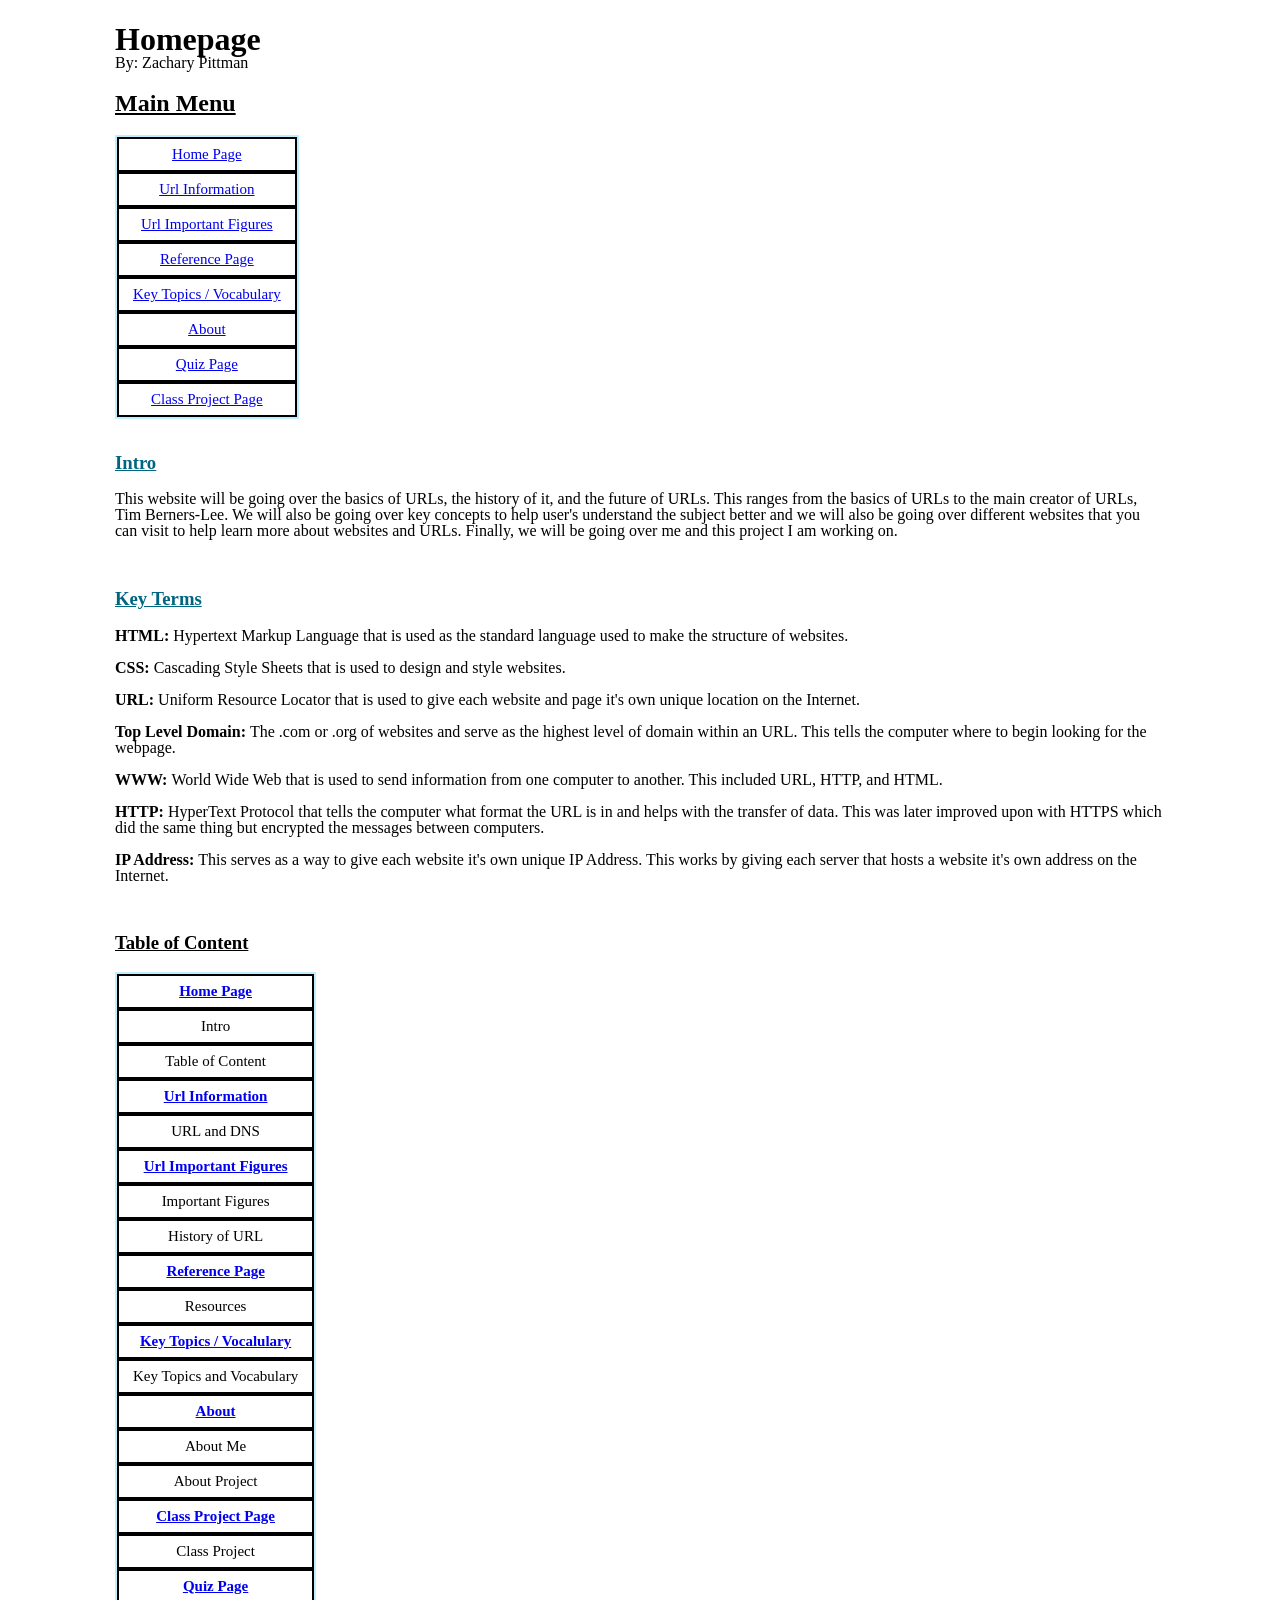
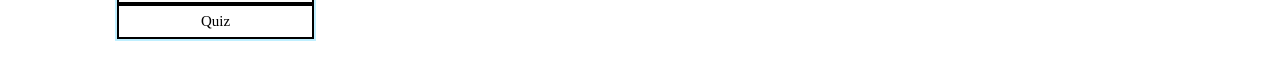
<file: index.html>
<!DOCTYPE html>
<html>
  <head>
    <title>URL's and Their History Homepage</title>
    <!-- CSS File Here -->
    <link rel="stylesheet" href="style.css">
     <meta charset="UTF-8">
     <meta name="description" content="Intro Page">
     <meta name="viewport" content="width=device-width, initial-scale=1.0">
     <meta name="author" content="Zachary Pittman">
  </head>
  <body class = "readText">
    <h1>Homepage</h1>
    <p class="name">By: Zachary Pittman</p>
    
    <!-- Here is my menu I will be using across all pages -->
    <h2><u>Main Menu</u></h2>
    <nav>
      <div class="container">
      <div><a href="index.html">Home Page</a></div>
      
      <div><a href="url-information.html">Url Information</a></div>
      
      <div><a href="url-figures.html">Url Important Figures</a></div>
      
      <div><a href="reference.html">Reference Page</a></div>
      
      <div><a href="key-topic.html">Key Topics / Vocabulary</a></div>
      
      <div><a href="about-page.html">About</a></div>

      <div><a href="quiz.html">Quiz Page</a></div>

      <div><a href="class-project.html">Class Project Page</a></div>
      </div>
      <br>
    </nav>
    
    <!-- This is the introduction to the page -->
    <h3 id="I" class = "section"><u>Intro</u></h3>
    <p>This website will be going over the basics of URLs, the history of it, and the future of URLs. This ranges from the basics of URLs to the main creator of URLs, Tim Berners-Lee. We will also be going over key concepts to help user's understand the subject better and we will also be going over different websites that you can visit to help learn more about websites and URLs. Finally, we will be going over me and this project I am working on.</p>
    <br>
    <h3 class = "section"><u>Key Terms</u></h3>
    <p><b>HTML: </b>Hypertext Markup Language that is used as the standard language used to make the structure of websites.</p>
    <p><b>CSS: </b>Cascading Style Sheets that is used to design and style websites.</p>
    <p><b>URL: </b>Uniform Resource Locator that is used to give each website and page it's own unique location on the Internet.</p>
    <p><b>Top Level Domain: </b>The .com or .org of websites and serve as the highest level of domain within an URL. This tells the computer where to begin looking for the webpage.</p>
    <p><b>WWW: </b>World Wide Web that is used to send information from one computer to another. This included URL, HTTP, and HTML.</p>
    <p><b>HTTP: </b>HyperText Protocol that tells the computer what format the URL is in and helps with the transfer of data. This was later improved upon with HTTPS which did the same thing but encrypted the messages between computers.</p>
    <p><b>IP Address: </b>This serves as a way to give each website it's own unique IP Address. This works by giving each server that hosts a website it's own address on the Internet.</p>
    <br>

    <!-- This shows both the different webpages but also the major sections within them -->
    <h3 id="TC"><u>Table of Content</u></h3>
    <nav>
      <div class="container">
      <div><a class="top" href="index.html">Home Page</a></div>
      <div><a class="bottom" href="index.html#I">Intro</a></div>
      <div><a class="bottom" href="index.html#TC">Table of Content</a></div>
        
      <div><a class="top" href="url-information.html">Url Information</a></div>
      <div><a class="bottom" href="url-information.html#UD">URL and DNS</a></div>
        
      <div><a class="top" href="url-figures.html">Url Important Figures</a></div>
      <div><a class="bottom" href="url-figures.html#IF">Important Figures</a></div>
      <div><a class="bottom" href="url-figures.html#HU">History of URL</a></div>
        
      <div><a class="top" href="reference.html">Reference Page</a></div>
      <div><a class="bottom" href="reference.html#R">Resources</a></div>
        
      <div><a class="top" href="key-topic.html">Key Topics / Vocalulary</a></div>
      <div><a class="bottom" href="key-topic.html#KT">Key Topics and Vocabulary</a></div>
        
      <div><a class="top" href="about-page.html">About</a></div>
      <div><a class="bottom" href="about-page.html#AM">About Me</a></div>
      <div><a class="bottom" href="about-page.html#AP">About Project</a></div>

      <div><a class="top" href="class-project.html">Class Project Page</a></div>
      <div><a class="bottom" href="class-project.html#CP">Class Project</a></div>

      <div><a class="top" href="quiz.html">Quiz Page</a></div>
      <div><a class="bottom" href="quiz.html#Q">Quiz</a></div>
      </div>
      <br>
    </nav>
  </body>
</html>
</file>
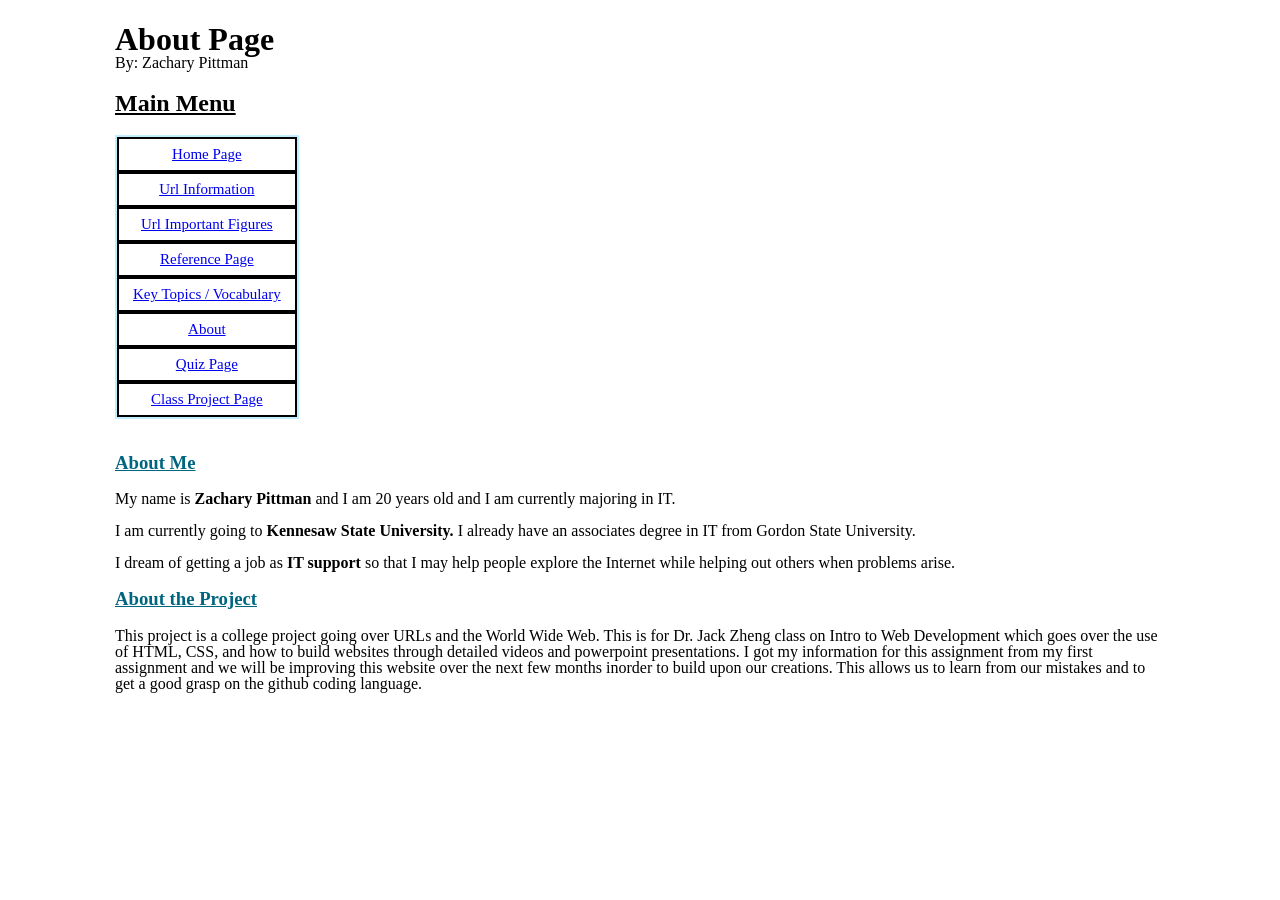
<file: about-page.html>
<!DOCTYPE html>
<html>
  <head>
    <title>URL's and Their History About Page</title>
    <!-- CSS File Here -->
    <link rel="stylesheet" href="style.css">
    <meta charset="UTF-8">
     <meta name="description" content="This tells about the author of the website">
     <meta name="viewport" content="width=device-width, initial-scale=1.0">
     <meta name="author" content="Zachary Pittman">
  </head>
  <body class = "readText">
    <h1>About Page</h1>
    <p class="name">By: Zachary Pittman</p>
    
     <!-- Here is my menu I will be using across all pages -->
    <h2><u>Main Menu</u></h2>
    <nav>
      <div class="container">
      <div><a href="index.html">Home Page</a></div>
      
      <div><a href="url-information.html">Url Information</a></div>
      
      <div><a href="url-figures.html">Url Important Figures</a></div>
      
      <div><a href="reference.html">Reference Page</a></div>
      
      <div><a href="key-topic.html">Key Topics / Vocabulary</a></div>
      
      <div><a href="about-page.html">About</a></div>

      <div><a href="quiz.html">Quiz Page</a></div>

      <div><a href="class-project.html">Class Project Page</a></div>
      </div>
      <br>
    </nav>

    <!-- This is to learn more about me -->
    <h3 id="AM" class = "section"><u>About Me</u></h3>
    <p>My name is <b>Zachary Pittman</b> and I am 20 years old and I am currently majoring in IT.</p> 
    <p>I am currently going to <b>Kennesaw State University.</b> I already have an associates degree in IT from Gordon State University.</p>
    <p>I dream of getting a job as <b>IT support</b> so that I may help people explore the Internet while helping out others when problems arise.</p>

    <!-- This is to learn more about the class I am taking -->
    <h3 id="AP" class = "section"><u>About the Project</u></h3>
    <p>This project is a college project going over URLs and the World Wide Web. This is for Dr. Jack Zheng class on Intro to Web Development which goes over the use of HTML, CSS, and how to build websites through detailed videos and powerpoint presentations. I got my information for this assignment from my first assignment and we will be improving this website over the next few months inorder to build upon our creations. This allows us to learn from our mistakes and to get a good grasp on the github coding language.</p>
  </body>
</html>
</file>
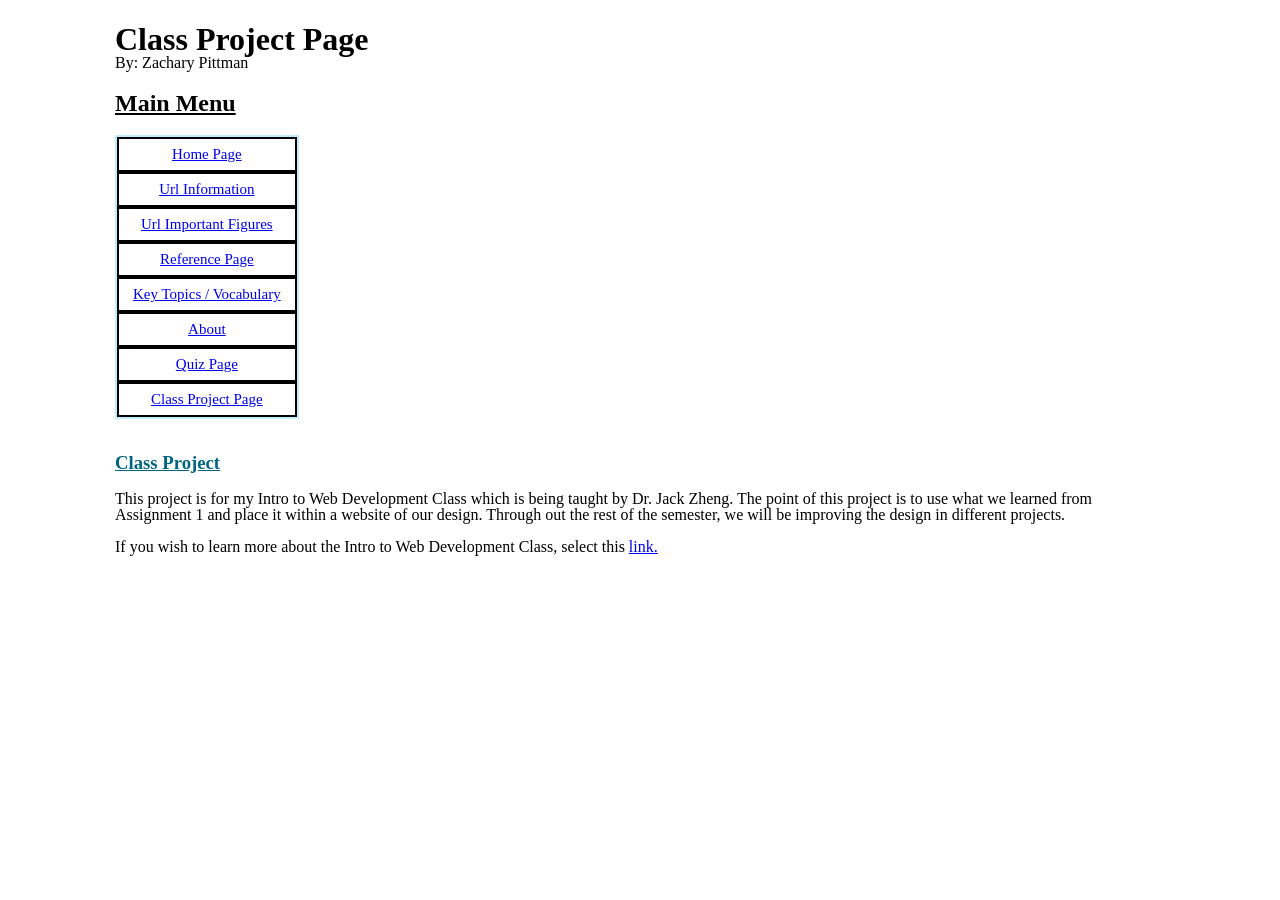
<file: class-project.html>
<!DOCTYPE html>
<html>
  <head>
    <title>URL's and Their History About Page</title>
    <!-- CSS File Here -->
    <link rel="stylesheet" href="style.css">
    <meta charset="UTF-8">
     <meta name="description" content="Tells about the class project">
     <meta name="viewport" content="width=device-width, initial-scale=1.0">
     <meta name="author" content="Zachary Pittman">
  </head>
  <body class = "readText">
    <h1>Class Project Page</h1>
    <p class="name">By: Zachary Pittman</p>
    
     <!-- Here is my menu I will be using across all pages -->
    <h2><u>Main Menu</u></h2>
    <nav>
      <div class="container">
      <div><a href="index.html">Home Page</a></div>
      
      <div><a href="url-information.html">Url Information</a></div>
      
      <div><a href="url-figures.html">Url Important Figures</a></div>
      
      <div><a href="reference.html">Reference Page</a></div>
      
      <div><a href="key-topic.html">Key Topics / Vocabulary</a></div>
      
      <div><a href="about-page.html">About</a></div>

      <div><a href="quiz.html">Quiz Page</a></div>

      <div><a href="class-project.html">Class Project Page</a></div>
      </div>
      <br>
    </nav>

    <!-- This goes over the class project and include a link to the class website -->
    <h3 id="CP" class = "section"><u>Class Project</u></h3>
    <p>This project is for my Intro to Web Development Class which is being taught by Dr. Jack Zheng. The point of this project is to use what we learned from Assignment 1 and place it within a website of our design. Through out the rest of the semester, we will be improving the design in different projects.</p>
    <p>If you wish to learn more about the Intro to Web Development Class, select this <a href="https://ksuweb.github.io/IT3203/">link.</a></p>
  </body>
</html>
</file>
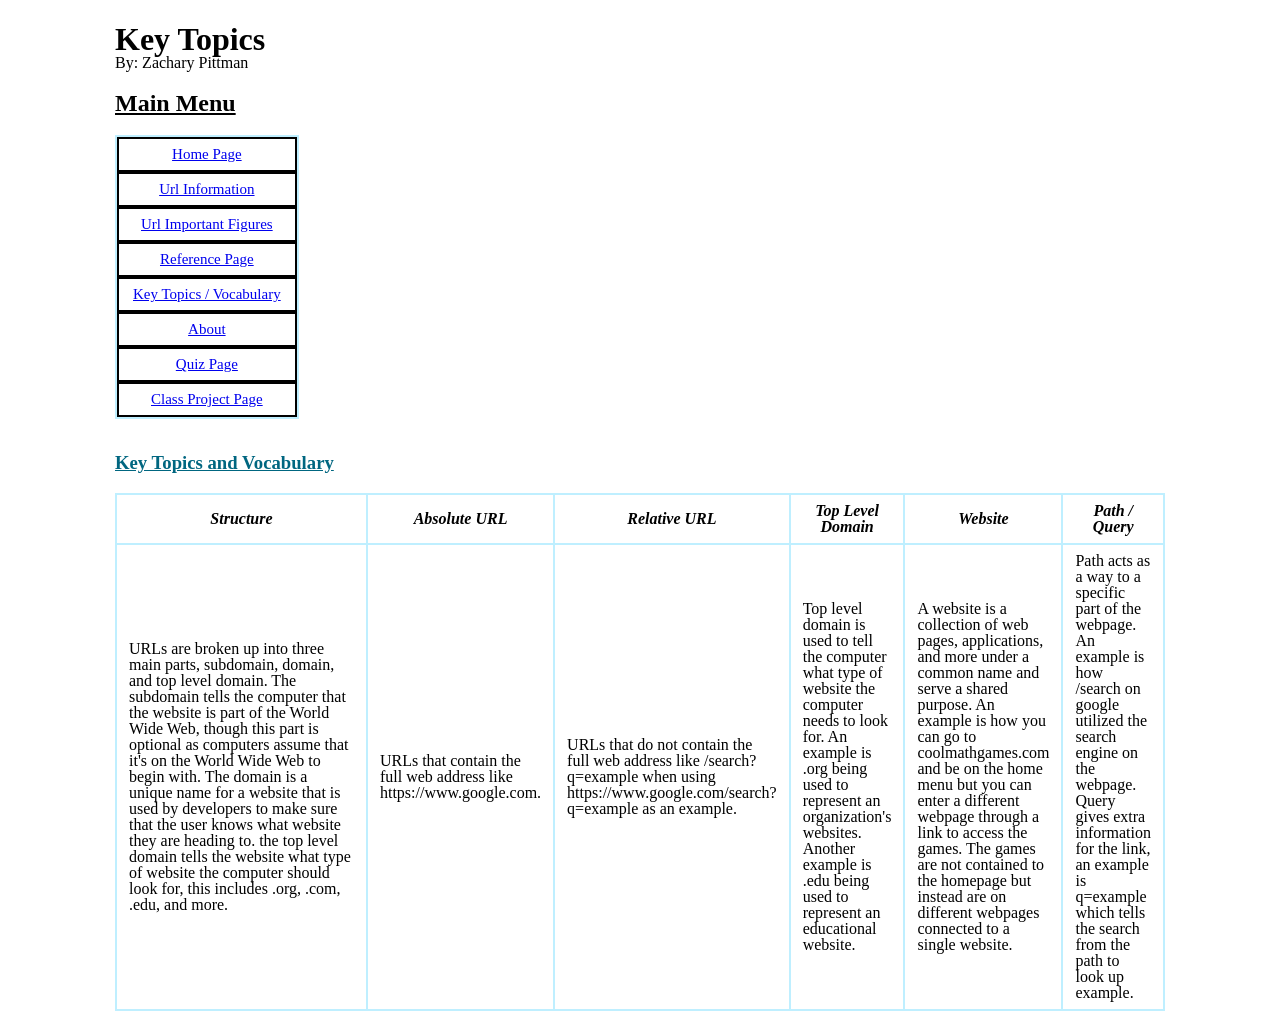
<file: key-topic.html>
<!DOCTYPE html>
<html>
  <head>
    <title>URL's and Their History Key Topics</title>
    <!-- CSS File Here -->
    <link rel="stylesheet" href="style.css">
    <meta charset="UTF-8">
     <meta name="description" content="This goes over key subjects in URL and DNS">
     <meta name="viewport" content="width=device-width, initial-scale=1.0">
     <meta name="author" content="Zachary Pittman">
  </head>
  <body class = "readText">
    <h1>Key Topics</h1>
    <p class="name">By: Zachary Pittman</p>
    
     <!-- Here is my menu I will be using across all pages -->
     <h2><u>Main Menu</u></h2>
    <nav>
      <div class="container">
      <div><a href="index.html">Home Page</a></div>
      
      <div><a href="url-information.html">Url Information</a></div>
      
      <div><a href="url-figures.html">Url Important Figures</a></div>
      
      <div><a href="reference.html">Reference Page</a></div>
      
      <div><a href="key-topic.html">Key Topics / Vocabulary</a></div>
      
      <div><a href="about-page.html">About</a></div>

      <div><a href="quiz.html">Quiz Page</a></div>

      <div><a href="class-project.html">Class Project Page</a></div>
      </div>
      <br>
    </nav>

    <!-- These are Key Topics that need to be understoof within URLs and Domains -->
    <h3 id="KT" class = "section"><u>Key Topics and Vocabulary</u></h3>
    <table>
    <tr>
      <th>Structure</th>
      <th>Absolute URL</th>
      <th>Relative URL</th> 
      <th>Top Level Domain</th>
      <th>Website</th>
      <th>Path / Query</th>
    </tr>
      <tr>
      <td>URLs are broken up into three main parts, subdomain, domain, and top level domain. The subdomain tells the computer that the website is part of the World Wide Web, though this part is optional as computers assume that it's on the World Wide Web to begin with. The domain is a unique name for a website that is used by developers to make sure that the user knows what website they are heading to. the top level domain tells the website what type of website the computer should look for, this includes .org, .com, .edu, and more.</td>
      <td>URLs that contain the full web address like https://www.google.com.</td>
      <td>URLs that do not contain the full web address like /search?q=example when using https://www.google.com/search?q=example as an example.</td>
      <td>Top level domain is used to tell the computer what type of website the computer needs to look for. An example is .org being used to represent an organization's websites. Another example is .edu being used to represent an educational website.</td>
      <td>A website is a collection of web pages, applications, and more under a common name and serve a shared purpose. An example is how you can go to coolmathgames.com and be on the home menu but you can enter a different webpage through a link to access the games. The games are not contained to the homepage but instead are on different webpages connected to a single website.</td>
      <td>Path acts as a way to a specific part of the webpage. An example is how /search on google utilized the search engine on the webpage. Query gives extra information for the link, an example is q=example which tells the search from the path to look up example.</td>
      </tr> 
    </table>
  </body>
</html>
</file>
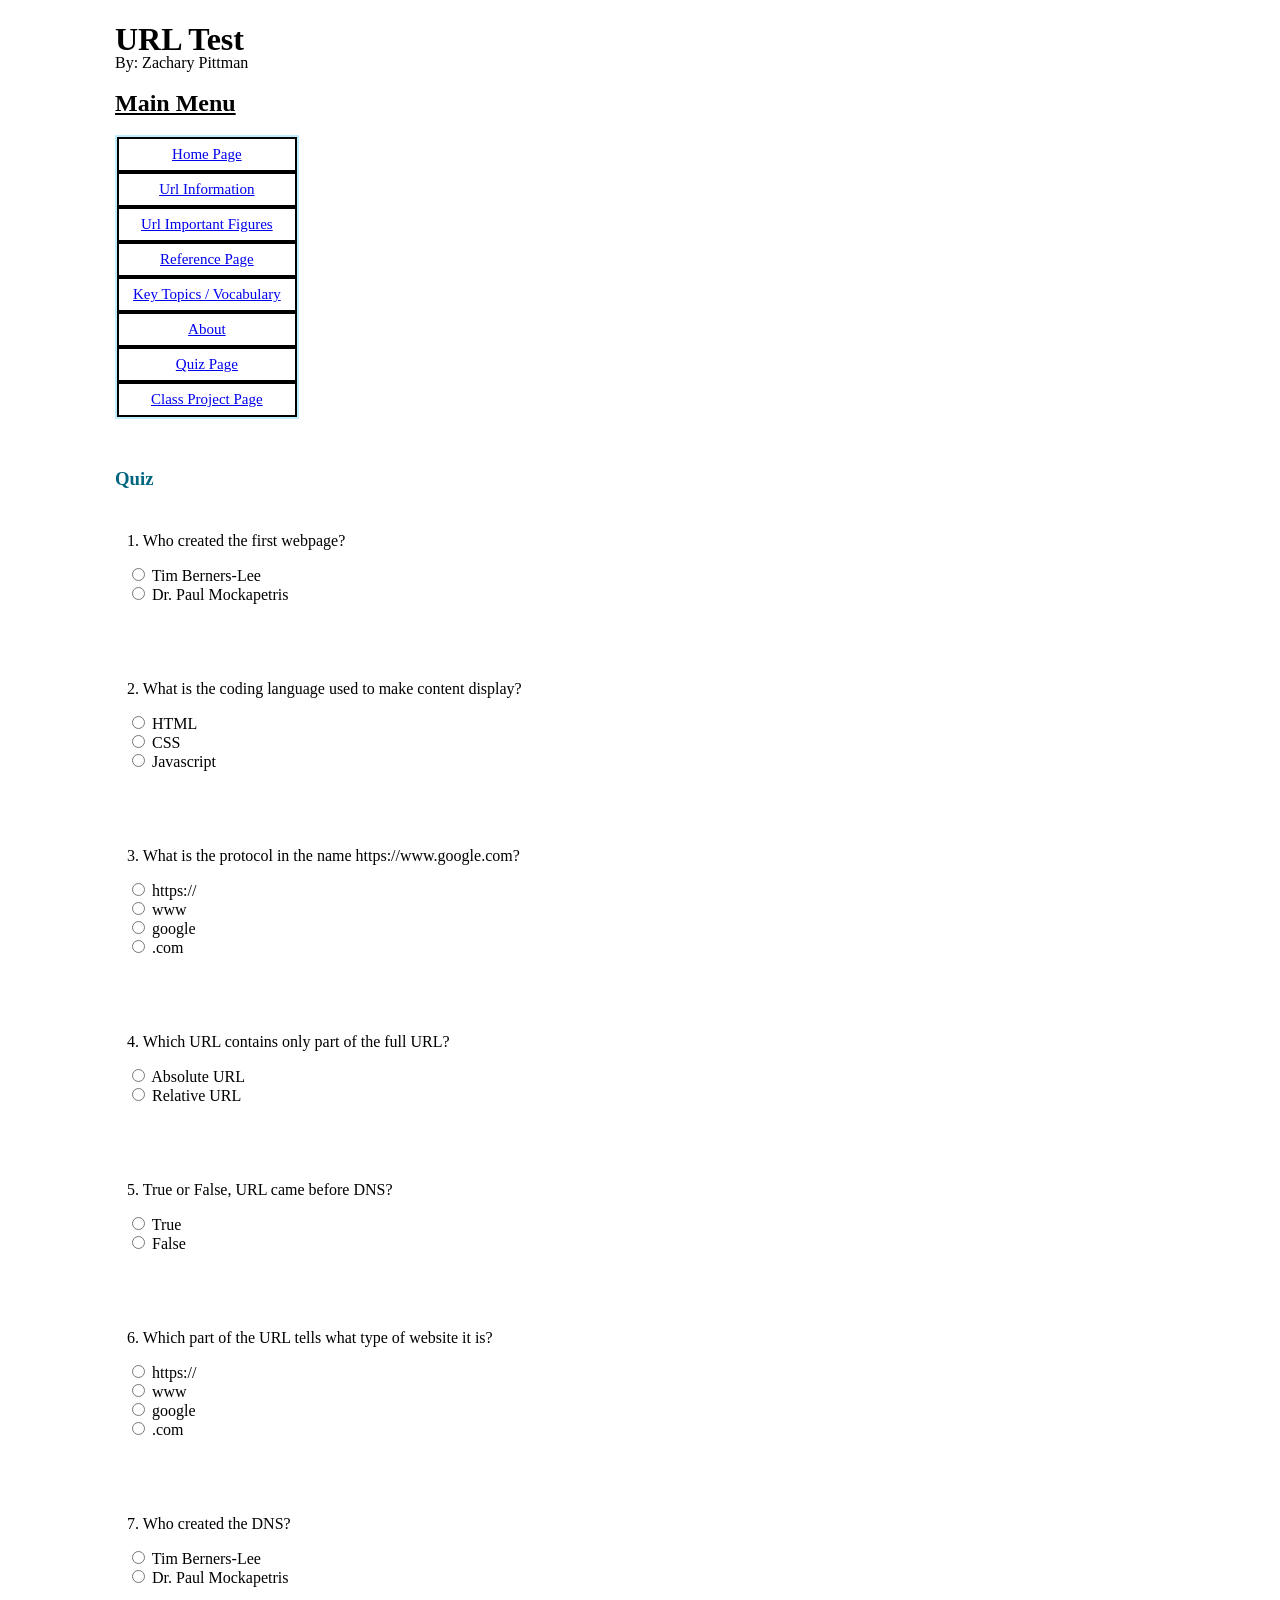
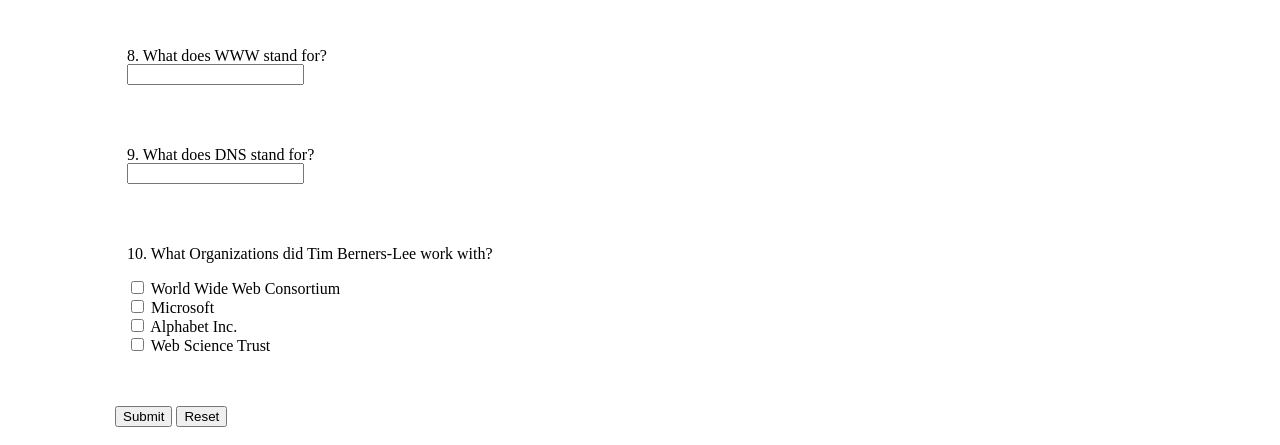
<file: quiz.html>
<!DOCTYPE html>
<html>
  <head>
    <title>URL Quiz</title>
    <!-- CSS File Here -->
    <link rel="stylesheet" href="style.css">
    <meta charset="UTF-8">
     <meta name="description" content="This tests the user's knowledge from the webpages">
     <meta name="viewport" content="width=device-width, initial-scale=1.0">
     <meta name="author" content="Zachary Pittman">
  </head>
  <body class = "readText">
    <h1>URL Test</h1>
    <p class="name">By: Zachary Pittman</p>
    
     <!-- Here is my menu I will be using across all pages -->
     <h2><u>Main Menu</u></h2>
    <nav>
      <div class="container">
      <div><a href="index.html">Home Page</a></div>
      
      <div><a href="url-information.html">Url Information</a></div>
      
      <div><a href="url-figures.html">Url Important Figures</a></div>
      
      <div><a href="reference.html">Reference Page</a></div>
      
      <div><a href="key-topic.html">Key Topics / Vocabulary</a></div>
      
      <div><a href="about-page.html">About</a></div>

      <div><a href="quiz.html">Quiz Page</a></div>

      <div><a href="class-project.html">Class Project Page</a></div>
      </div>
      <br>
    </nav>

    <!-- This is where I will be putting my Quiz -->
    <br>
    <h3 id = "Q" class = "section">Quiz</h3>
    <form id="quiz">

    <!-- This is the multiple choice (1 to 7) -->
    <div class="question">
    <p>1. Who created the first webpage?</p>
  <input type="radio" id="timlee" name="first_Webpage" value="Tim Berners-Lee">
  <label for="timlee">Tim Berners-Lee</label>
  <br>
  <input type="radio" id="paul" name="first_Webpage" value="Dr. Paul Mockapetris">
  <label for="paul">Dr. Paul Mockapetris</label>
      <p class="feedback"></p>
    </div>
    <br>

      
    <div class="question">
  <p>2. What is the coding language used to make content display?</p>
      <input type="radio" id="html" name="language" value="html">
      <label for="html">HTML</label>
      <br>
      <input type="radio" id="css" name="language" value="css">
      <label for="css">CSS</label>
      <br>
      <input type="radio" id="javascript" name="language" value="javascript">
      <label for="javascript">Javascript</label>
      <p class="feedback"></p>
        </div>
      <br>

      
      <div class="question">
    <p>3. What is the protocol in the name https://www.google.com?</p>
        <input type="radio" id="https://" name="parts" value="https://">
        <label for="https://">https://</label>
        <br>
        <input type="radio" id="www" name="parts" value="www">
        <label for="www">www</label>
        <br>
        <input type="radio" id="google" name="parts" value="google">
        <label for="google">google</label>
        <br>
        <input type="radio" id=".com" name="parts" value=".com">
        <label for=".com">.com</label>
        <p class="feedback"></p>
      </div>
      <br>

      
      <div class="question">
    <p>4. Which URL contains only part of the full URL? </p>
      <input type="radio" id="absolute" name="url" value="absolute">
      <label for="absolute">Absolute URL</label>
      <br>
      <input type="radio" id="relative" name="url" value="relative">
      <label for="relative">Relative URL</label>
        <p class="feedback"></p>
      </div>
      <br>


      <div class="question">
    <p>5. True or False, URL came before DNS? </p>
      <input type="radio" id="true" name="dns" value="true">
      <label for="true">True</label>
      <br>
      <input type="radio" id="false" name="dns" value="false">
      <label for="false">False</label>
        <p class="feedback"></p>
      </div>
      <br>
      
  
      <div class="question">
    <p>6. Which part of the URL tells what type of website it is? </p>
        <input type="radio" id="https://2" name="top" value="https://2">
        <label for="https://2">https://</label>
        <br>
        <input type="radio" id="www2" name="top" value="www2">
        <label for="www2">www</label>
        <br>
        <input type="radio" id="google2" name="top" value="google2">
        <label for="google2">google</label>
        <br>
        <input type="radio" id=".com2" name="top" value=".com2">
        <label for=".com2">.com</label>
        <p class="feedback"></p>
      </div>
      <br>


      <div class="question">
    <p>7. Who created the DNS? </p>
    <input type="radio" id="timlee2" name="dns_Creation" value="Tim Berners-Lee2">
    <label for="timlee2">Tim Berners-Lee</label>
    <br>
    <input type="radio" id="paul2" name="dns_Creation" value="Dr. Paul Mockapetris2">
    <label for="paul2">Dr. Paul Mockapetris</label>
        <p class="feedback"></p>
    </div>
    <br>

    <!-- These are the blank questions (8 and 9) -->
    <div class="question">
    <label for="blank">8. What does WWW stand for? </label>
    <br>
    <input type="text" id="blank" name="blank">
      <p class="feedback"></p>
    </div>
    <br>


    <div class="question">
      <label for="blanks">9. What does DNS stand for? </label>
      <br>
      <input type="text" id="blanks" name="blanks">
      <p class="feedback"></p>
    </div>
      

      <!-- This is the multiple choice question -->
      <div class="question">
        <p>10. What Organizations did Tim Berners-Lee work with? </p>
        <input type="checkbox" id="wwworg" name="timjob" value="wwworg">
        <label for="wwworg">World Wide Web Consortium</label>
        <br>
        <input type="checkbox" id="microsoft" name="timjob" value="microsoft">
        <label for="microsoft">Microsoft</label>
        <br>
        <input type="checkbox" id="alphabet_inc" name="timjob" value="alphabet_inc">
        <label for="alphabet_inc">Alphabet Inc.</label>
        <br>
        <input type="checkbox" id="web_trust" name="timjob" value="web_trust">
        <label for="web_trust">Web Science Trust</label>
        <p class="feedback"></p>
      </div>
      <br>

      
      
  <input type="submit" id="overTime" value="Submit">
  <input type="reset" value="Reset">
    </form>

    <p id="result"></p>

    
<script>
// These are for the timer at the bottom so that the quiz doesn't last forever!
let timeLimit = 600000;
let startTime = Date.now();


  
let numCount = 0;
const numQuestions = 10;
  // These are the answers to the quiz! (no peaking!)
  const quizAnswers = {
    first_Webpage: { correct: "Tim Berners-Lee", points: 1 },
    language: { correct: "html", points: 1 },
    parts: { correct: "https://", points: 1 },
    url: { correct: "relative", points: 1 },
    dns: { correct: "false", points: 1 },
    top: { correct: ".com2", points: 1 },
    dns_Creation: { correct: "Dr. Paul Mockapetris2", points: 1 },
    blank: { correct: "World Wide Web", points: 1 },
    blanks: { correct: "Domain Name System", points: 1 },
    timjob: { correct: ["wwworg", "web_trust"], points: 1}
    
  };
  // This goes over the reset button and resets both the timer and the text at the bottom as to keep my website clean!
  document.getElementById("quiz").addEventListener("reset", function() {
  numCount = 0;
  document.getElementById("result").textContent = "";
  startTime = Date.now();
  clearTimeout(quizTimer);
  quizTimer = setTimeout(timeMachine, timeLimit);

  document.querySelectorAll("#quiz input").forEach(function(input) {
    input.disabled = false;
  });
    document.querySelectorAll(".feedback").forEach(function(b) {
      b.textContent = "";
    });
});
  // This goes over the submit button and stops the timer as well as showing the remaining time and the time that passed since you begun.
 document.getElementById("quiz").addEventListener("submit", function(event) {
   event.preventDefault();
   
   const timePassed = Date.now() - startTime;
const timeRemaining = timeLimit - timePassed;

   // This turns off your inputs so you can't change your answers after seeing the results without pressing the reset button!
   const allInputs = document.querySelectorAll("#quiz input");
   allInputs.forEach(function(input) {
    if (input.type !== "reset") {
      input.disabled = true;
    }
   });
numCount = 0;

   //This goes over each question to give you the number of questions you got correct

for (let question in quizAnswers) {
const selected = document.querySelector(`input[name="${question}"]:checked`);
const correctAnswer = quizAnswers[question].correct;
const points = quizAnswers[question].points; 
const anyInput = document.querySelector(`input[name="${question}"]`);
const feedbackb = anyInput.closest(".question").querySelector(".feedback");
  
    if (!Array.isArray(correctAnswer) && !document.querySelector(`input[name="${question}"][type="text"]`)) {
      if (selected && selected.value === quizAnswers[question].correct) {
        numCount += quizAnswers[question].points;
        feedbackb.innerHTML = `<span class="pass-color">You got it Right!</span>`;
      } else {
        feedbackb.innerHTML = `<span class="fail-color">You got it Wrong! The answer was ${correctAnswer}.</span>`;
    }
    }

  

// question 8 and 9 part
    if (document.querySelector(`input[name="${question}"][type="text"]`)) {
    const textInput = document.querySelector(`input[name="${question}"]`);
    if (textInput && textInput.value.trim().toLowerCase() === correctAnswer.toLowerCase()) {
      numCount += points;
       feedbackb.innerHTML = `<span class="pass-color">You got it Right!</span>`;
    } else {
      feedbackb.innerHTML = `<span class="fail-color">You got it Wrong! The answer was ${correctAnswer}.</span>`;
    }
  } 
  
  // question 10 part
 if (Array.isArray(correctAnswer)) {
        const checkedBoxes = document.querySelectorAll(`input[name="${question}"]:checked`);
        const userValues = Array.from(checkedBoxes).map(box => box.value);

        const isAllCorrect =
          userValues.length === correctAnswer.length &&
          correctAnswer.every(ans => userValues.includes(ans));

        if (isAllCorrect) {
          numCount += points;
           feedbackb.innerHTML = `<span class="pass-color">You got it Right!</span>`;
        } else {
          feedbackb.innerHTML = `<span class="fail-color">You got it Wrong! The answer is World Wide Web Consortium and Web Science Trust.</span>`;
        }
      } 
  
    }
   // This goes over the results of the quiz
   if (numCount > 5) {
   document.getElementById("result").innerHTML = `<span class="pass-color">You pass!</span>`;
   } else {
   document.getElementById("result").innerHTML = `<span class="fail-color">You failed!</span>`;
   }
   
   document.getElementById("result").innerHTML += `<br>You got ${numCount} right and ${numQuestions - numCount} questions wrong!`;
   
   document.getElementById("result").innerHTML += `<br>This can also be seen as ${numCount} out of ${numQuestions}!`;

   document.getElementById("result").innerHTML += `<br>You have ${timeRemaining / 1000} seconds left on the quiz out of 10 minutes.`;
 });
 

  // This is the timer that when it hits zero, will end the quiz!
let quizTimer = setTimeout(timeMachine, timeLimit);
function timeMachine() {
  
   document.getElementById("overTime").click();
}

  
</script>

  </body>
</html>
</file>
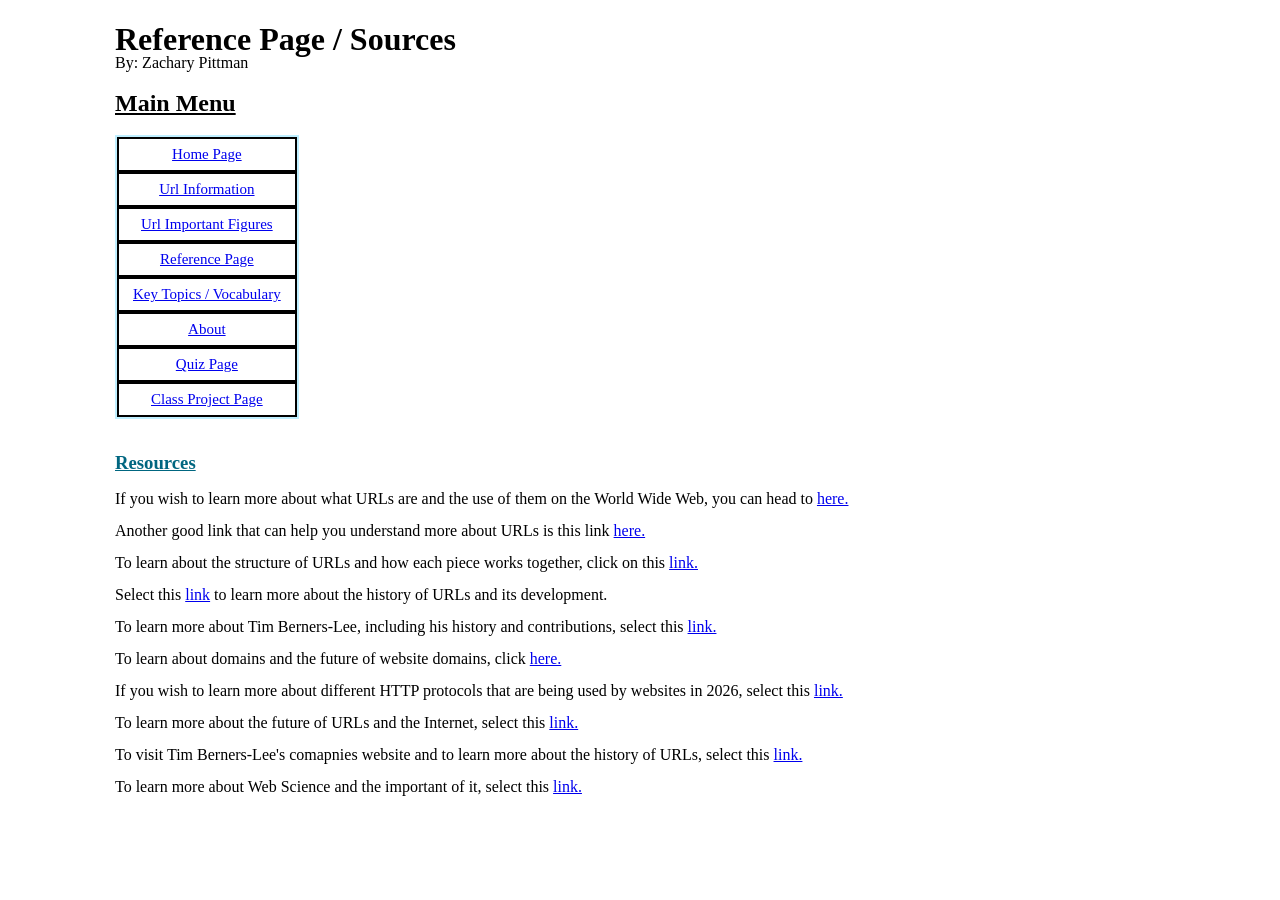
<file: reference.html>
<!DOCTYPE html>
<html>
  <head>
    <title>URL's and Their History Reference Page</title>
    <!-- CSS File Here -->
    <link rel="stylesheet" href="style.css">
    <meta charset="UTF-8">
     <meta name="description" content="This goes over the sources that I pulled information from">
     <meta name="viewport" content="width=device-width, initial-scale=1.0">
     <meta name="author" content="Zachary Pittman">
  </head>
  <body class = "readText">
    <h1>Reference Page / Sources</h1>
    <p class="name">By: Zachary Pittman</p>
    
     <!-- Here is my menu I will be using across all pages -->
     <h2><u>Main Menu</u></h2>
    <nav>
      <div class="container">
      <div><a href="index.html">Home Page</a></div>
      
      <div><a href="url-information.html">Url Information</a></div>
      
      <div><a href="url-figures.html">Url Important Figures</a></div>
      
      <div><a href="reference.html">Reference Page</a></div>
      
      <div><a href="key-topic.html">Key Topics / Vocabulary</a></div>
      
      <div><a href="about-page.html">About</a></div>

      <div><a href="quiz.html">Quiz Page</a></div>

      <div><a href="class-project.html">Class Project Page</a></div>
      </div>
      <br>
    </nav>

    <!-- These are my resources so far for this assignment -->
    <h3 id="R" class = "section"><u>Resources</u></h3>
    <p>If you wish to learn more about what URLs are and the use of them on the World Wide Web, you can head to <a href="https://developer.mozilla.org/en-US/docs/Learn_web_development/Howto/Web_mechanics/What_is_a_URL">here.</a></p>
    <p>Another good link that can help you understand more about URLs is this link <a href="https://www.lenovo.com/us/en/glossary/url/?orgRef=https%253A%252F%252Fwww.google.com%252F&srsltid=AU7gw4Ur8TjjplPhZXt2NZzsGE_EeQvwrAmddrNA3Dh3WcBn7he11n2a">here.</a></p>
    <p>To learn about the structure of URLs and how each piece works together, click on this <a href="https://hackmamba.io/engineering/understanding-the-anatomy-of-a-url-a-breakdown-of-the-components-and-their-significance">link.</a></p>
    <p>Select this <a href="https://www.welcometothejungle.com/en/articles/btc-url-internet">link</a> to learn more about the history of URLs and its development.</p>
    <p>To learn more about Tim Berners-Lee, including his history and contributions, select this <a href="https://www.internethalloffame.org/inductee/tim-berners-lee">link.</a></p>
    <p>To learn about domains and the future of website domains, click <a href="https://www.entorno.com/en/blog/new-domain-extensions-trending-2026">here.</a></p>
    <p>If you wish to learn more about different HTTP protocols that are being used by websites in 2026, select this <a href="https://technologychecker.io/blog/http-protocol-adoption">link.</a></p>
    <p>To learn more about the future of URLs and the Internet, select this <a href="https://dl.acm.org/doi/fullHtml/10.1145/3543873.3587583">link.</a></p>
    <p>To visit Tim Berners-Lee's comapnies website and to learn more about the history of URLs, select this <a href="https://www.w3.org/">link.</a></p>
    <p>To learn more about Web Science and the important of it, select this <a href="https://webscience.org">link.</a></p>
  </body>
</html>
</file>
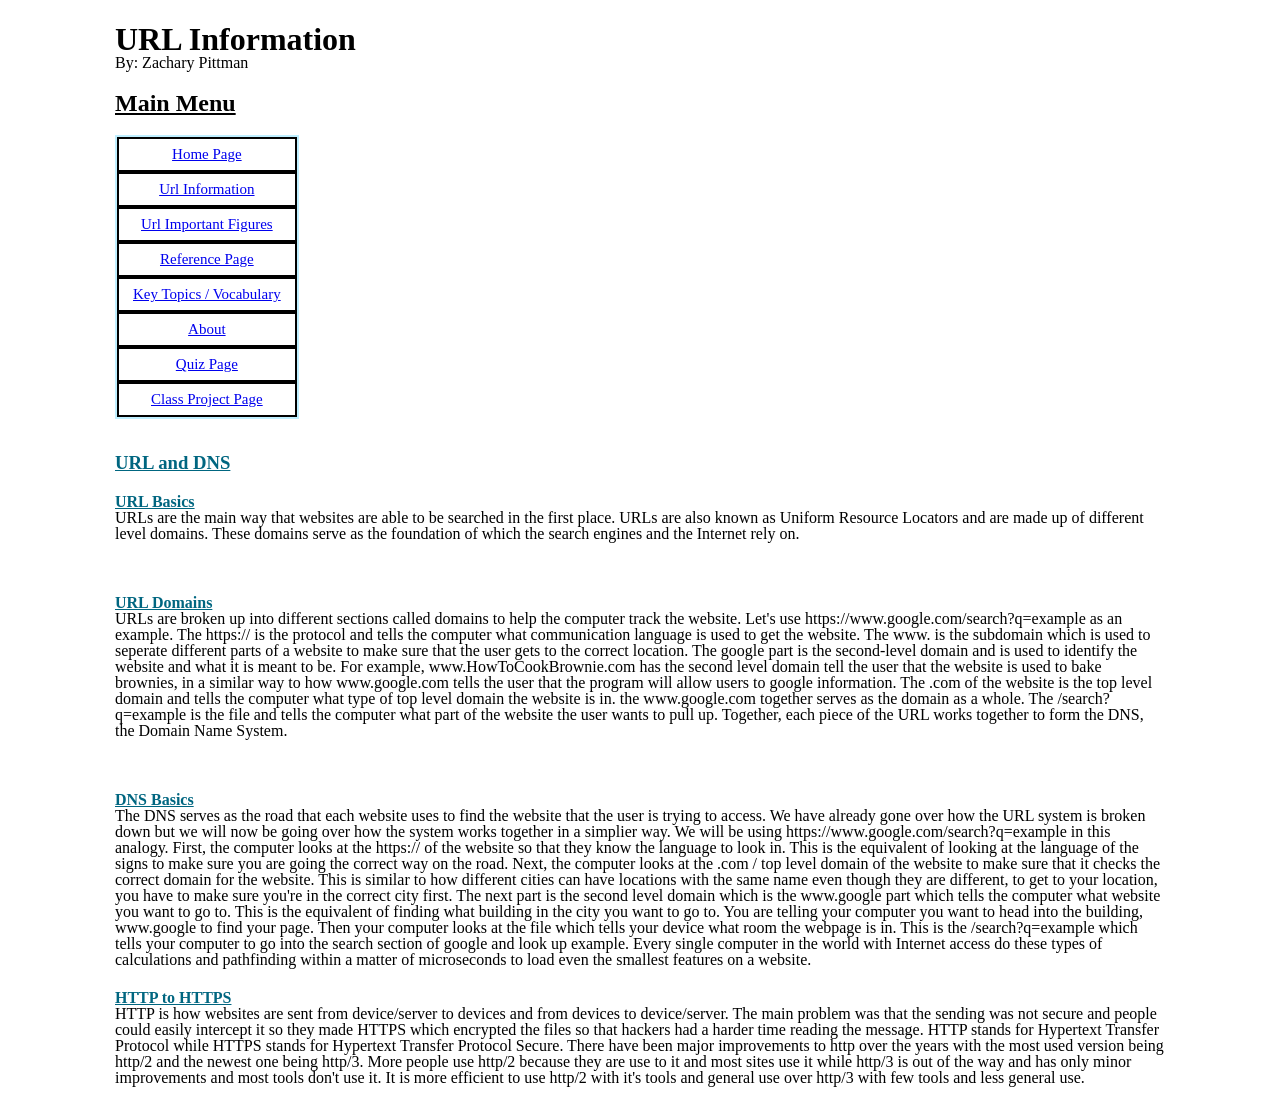
<file: url-information.html>
<!DOCTYPE html>
<html>
  <head>
    <title>URL's and Their History URL Information</title>
    <!-- CSS File Here -->
    <link rel="stylesheet" href="style.css">
    <meta charset="UTF-8">
     <meta name="description" content="This goes over details covering the www system, URLs, and DNS">
     <meta name="viewport" content="width=device-width, initial-scale=1.0">
     <meta name="author" content="Zachary Pittman">
  </head>
  <body class = "readText">
    <h1>URL Information</h1>
    <p class="name">By: Zachary Pittman</p>
    
     <!-- Here is my menu I will be using across all pages -->
     <h2><u>Main Menu</u></h2>
    <nav>
      <div class="container">
      <div><a href="index.html">Home Page</a></div>
      
      <div><a href="url-information.html">Url Information</a></div>
      
      <div><a href="url-figures.html">Url Important Figures</a></div>
      
      <div><a href="reference.html">Reference Page</a></div>
      
      <div><a href="key-topic.html">Key Topics / Vocabulary</a></div>
      
      <div><a href="about-page.html">About</a></div>

      <div><a href="quiz.html">Quiz Page</a></div>

      <div><a href="class-project.html">Class Project Page</a></div>
      </div>
      <br>
    </nav>

    <!-- This is for the overall basics of Web design from URLs to Domains -->
    <h3 id="UD" class = "section"><u>URL and DNS</u></h3>
    <h4 class = "section"><u>URL Basics</u></h4>
    <p>URLs are the main way that websites are able to be searched in the first place. URLs are also known as Uniform Resource Locators and are made up of different level domains. These domains serve as the foundation of which the search engines and the Internet rely on.</p>
    <br>
    <h4 class = "section"><u>URL Domains</u></h4>
    <p>URLs are broken up into different sections called domains to help the computer track the website. Let's use https://www.google.com/search?q=example as an example. The https:// is the protocol and tells the computer what communication language is used to get the website. The www. is the subdomain which is used to seperate different parts of a website to make sure that the user gets to the correct location. The google part is the second-level domain and is used to identify the website and what it is meant to be. For example, www.HowToCookBrownie.com has the second level domain tell the user that the website is used to bake brownies, in a similar way to how www.google.com tells the user that the program will allow users to google information. The .com of the website is the top level domain and tells the computer what type of top level domain the website is in. the www.google.com together serves as the domain as a whole. The /search?q=example is the file and tells the computer what part of the website the user wants to pull up. Together, each piece of the URL works together to form the DNS, the Domain Name System.</p>
    <br>
    <h4 class = "section"><u>DNS Basics</u></h4>
    <p>The DNS serves as the road that each website uses to find the website that the user is trying to access. We have already gone over how the URL system is broken down but we will now be going over how the system works together in a simplier way. We will be using https://www.google.com/search?q=example in this analogy. First, the computer looks at the https:// of the website so that they know the language to look in. This is the equivalent of looking at the language of the signs to make sure you are going the correct way on the road. Next, the computer looks at the .com / top level domain of the website to make sure that it checks the correct domain for the website. This is similar to how different cities can have locations with the same name even though they are different, to get to your location, you have to make sure you're in the correct city first. The next part is the second level domain which is the www.google part which tells the computer what website you want to go to. This is the equivalent of finding what building in the city you want to go to. You are telling your computer you want to head into the building, www.google to find your page. Then your computer looks at the file which tells your device what room the webpage is in. This is the /search?q=example which tells your computer to go into the search section of google and look up example. Every single computer in the world with Internet access do these types of calculations and pathfinding within a matter of microseconds to load even the smallest features on a website.</p>
    <h4 class = "section"><u>HTTP to HTTPS</u></h4>
    <p>HTTP is how websites are sent from device/server to devices and from devices to device/server. The main problem was that the sending was not secure and people could easily intercept it so they made HTTPS which encrypted the files so that hackers had a harder time reading the message. HTTP stands for Hypertext Transfer Protocol while HTTPS stands for Hypertext Transfer Protocol Secure. There have been major improvements to http over the years with the most used version being http/2 and the newest one being http/3. More people use http/2 because they are use to it and most sites use it while http/3 is out of the way and has only minor improvements and most tools don't use it. It is more efficient to use http/2 with it's tools and general use over http/3 with few tools and less general use.</p>
  </body>
</html>
</file>
<file: style.css>
h4 + p {
  margin-top: 0;
}

h4 {
  margin-bottom: 0;
}


h1 {
  margin-bottom: 0;
}

/* Learned from https://www.w3schools.com/css/css_grid.asp */
.container {
display: grid;
grid-template-columns: 1fr;
width: fit-content;
max-width: 100%;
background-color: #bfefff;
padding: 2px;
}

p.name {
margin-top: 0;
}
.container div {
background-color: white;
border: 2px solid black;
max-width: 300px;
padding: 8px 14px;
font-size: 15px;
text-align: center;
font-family: "Times New Roman", Times, sans-serif;
}

.container div:hover {
background-color: gray;
}

/* Got Information from w3schools.com */
th {
font-weight: bold;
font-style: italic;

}

table, th, td {
border: 2px solid #bfefff;
border-collapse: collapse;
padding: 8px 12px;
width: 100%;
margin: 20px 0;
}

img.founder {
width: 100px;
height: 100px;
}

/* top and bottom are for links in Table of Content */
a.top {
font-weight: bold;
}

a.bottom {
color: black;
text-decoration: none;
}

.pass-color {
  color: green;
}

.fail-color {
  color: red;
}

.section {
font-weight: bold;
color: #006680;
}

.readText {
font-family: "Times New Roman", Times, serif;
max-width: 1050px;
padding: 2px 10px;
line-height: 1;
margin: 0 auto;
}

.question {
  margin-bottom: 10px;
  padding: 10px 12px;
}
</file>
